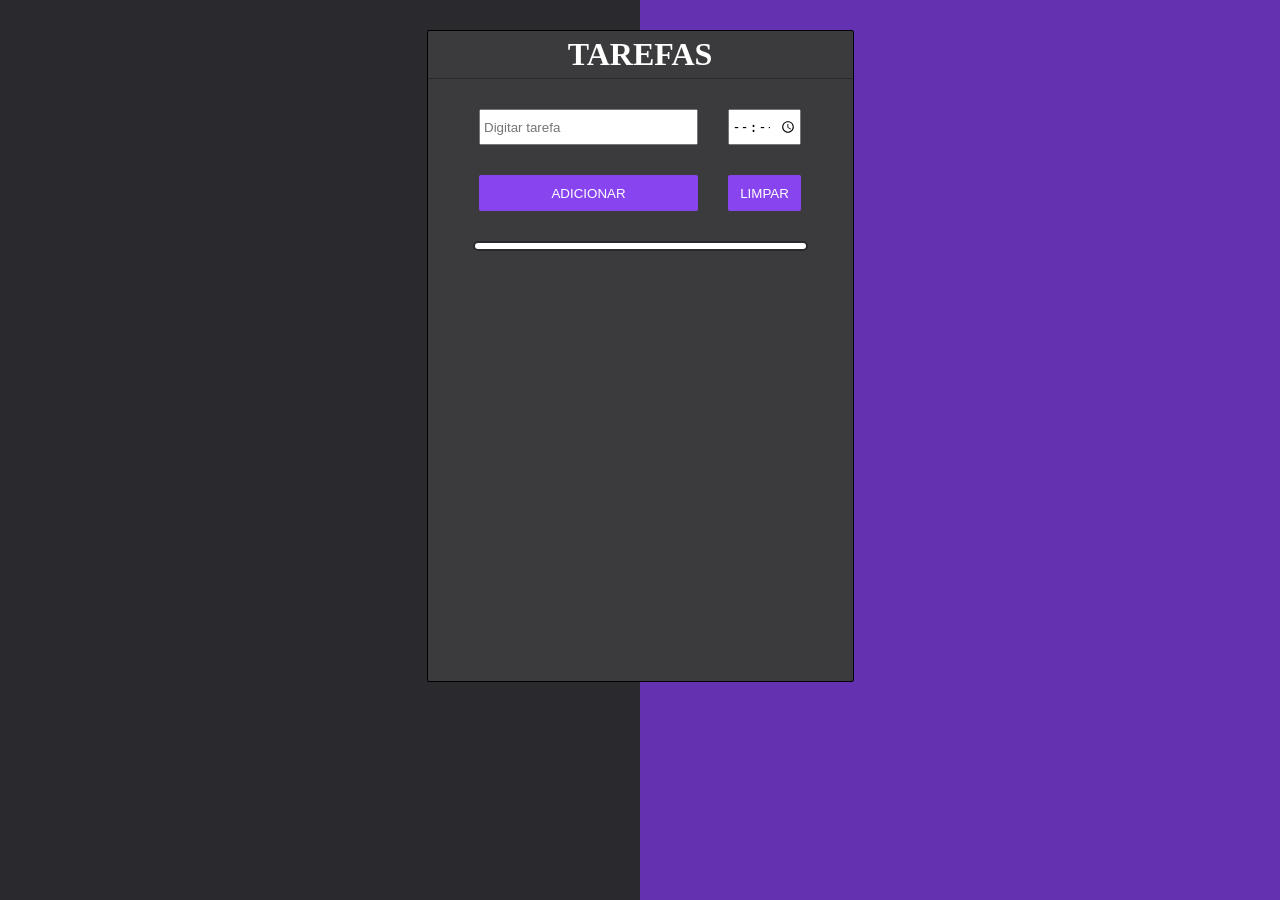
<file: index.html>
<!DOCTYPE html>
<html lang="en">
<head>
    <meta charset="UTF-8">
    <meta http-equiv="X-UA-Compatible" content="IE=edge">
    <meta name="viewport" content="width=device-width, initial-scale=1.0">
    <link rel="stylesheet" href="./style.css">
    <title>LISTA DE TAREFAS</title>
</head>
<body>
    
    <div id="container">
        <h1>TAREFAS</h1>
        <div id="forms" class="grid_form">
            <input type="text" id="input_task" placeholder="Digitar tarefa">
            <input type="time" id="input_time" placeholder="Enter a time">
            <button id="add_button" onclick="add()">ADICIONAR</button>
            <button id="clear_button" onclick="clearFunction()">LIMPAR</button>
        </div>
        <div id="div_lista">
            <ul id="li">

            </ul>
        </div>
    </div>

    <script src="./script.js"></script>
</body>
</html>
</file>
<file: style.css>
:root {
    --colorButton: #8844ee;
}
* {
    margin: 0;
    padding: 0;
}
body{
    background-color: white;
    background-image: linear-gradient( to left, #6431b1 50%, transparent, #29292e  1%);
}
#container {
    width: 425px;
    height: 650px;
    border: 1px solid black;
    margin: auto;
    margin-top: 30px;
    background-color: #3b3b3d;
    border-radius: 2px;
}
.grid_form {
    display: grid;
    grid-template-columns: 60% 20%;
    grid-template-rows: 50% 50%;
    text-align: center;
    justify-content: center;
    margin: 30px;
    grid-gap: 30px;
}
h1 {
    text-align: center;
    padding: 5px;
    border-bottom: 1px solid #29292e;
    color: white;
}

#input_task, #input_time {
    padding: 1.5px;
}
#input_task {
    padding-left: 3px;
}

#add_button, #clear_button {
    background-color: var(--colorButton);
    color: white;
    border: none;
    border-radius: 2px;
    cursor: pointer;
}
#add_button:hover, #clear_button:hover {
    background-color: #8844ee91;
}
.remove_button {
    float: right;
    background-color: rgb(167, 1, 1);
    color: white;
    cursor: pointer;
    position: relative;
    bottom: 37px;
    padding: 2px 4px;
    
}
.remove_button:hover {
    background-color: rgba(167, 1, 1, 0.822);
}

#li {
    margin: auto;
    list-style-type: none;
    background-color: white;
    max-width: 325px;
    max-height: 370px;
    font-weight: 700;
    border: 2px solid #29292e;
    border-radius: 5px;
    padding: 3px;
    overflow-y: scroll;
    
}
li {
    border-bottom: 0.1px solid rgba(121, 11, 11, 0.13);
    padding: 15px;
    word-break: break-all;
}
#div_lista {
    margin-top: 60px;
}





/* Works on Firefox */
* {
    scrollbar-width: thin;
    scrollbar-color: #3b3b3d white;
  }
  
  /* Works on Chrome, Edge, and Safari */
  *::-webkit-scrollbar {
    width: 12px;
  }
  
  *::-webkit-scrollbar-track {
    background: white;
  }
  
  *::-webkit-scrollbar-thumb {
    background-color: #3b3b3d;
    border-radius: 20px;
    border: 3px solid white;
  }
</file>
